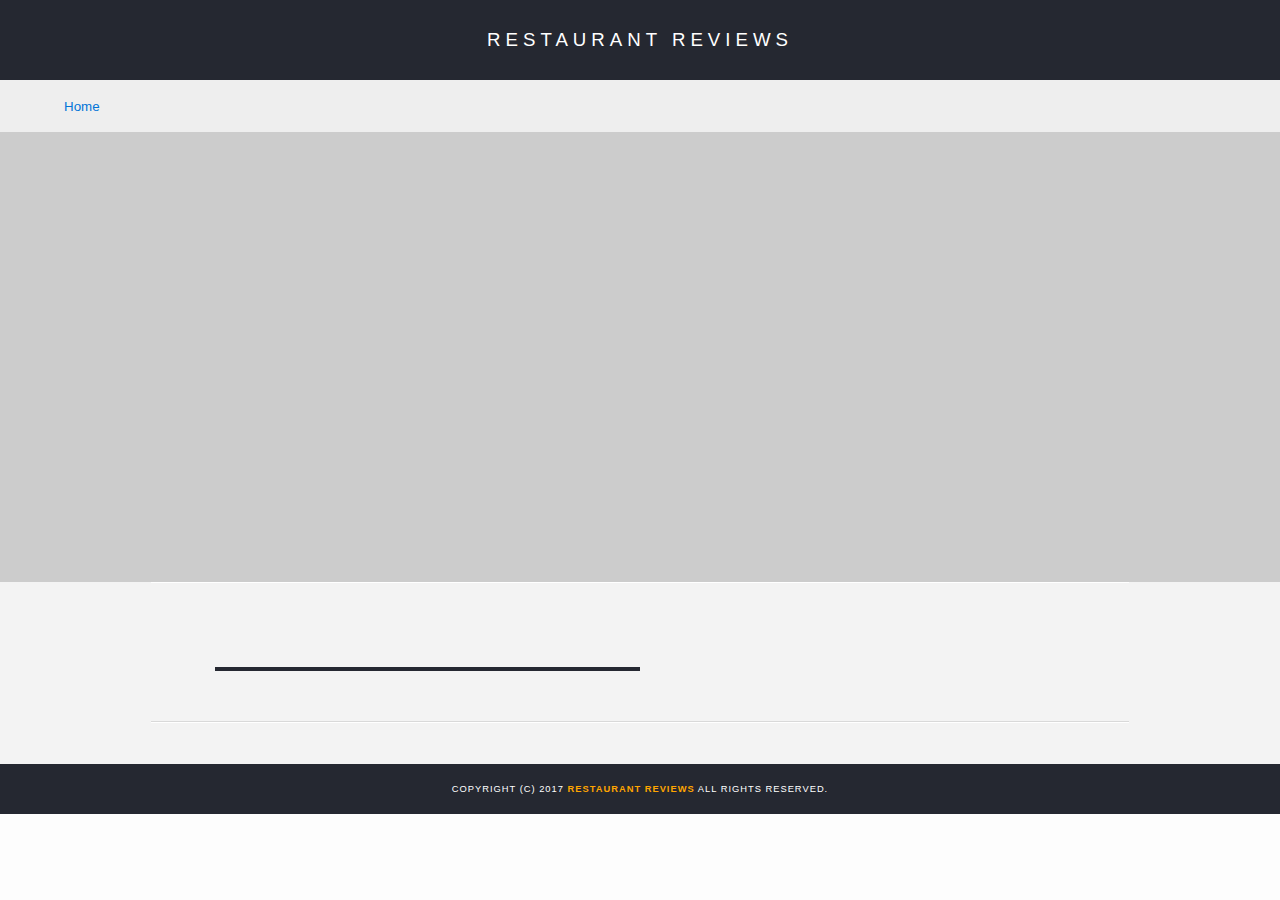
<file: restaurant.html>
<!DOCTYPE html>
<html lang="en">

<head>
  <!-- Set the viewport -->
  <meta name="viewport" content="width=device-width, initial-scale=1">
  <!-- Set the charset -->
  <meta charset="utf-8">
  <!-- Normalize.css for better cross-browser consistency -->
  <link rel="stylesheet" src="//normalize-css.googlecode.com/svn/trunk/normalize.css" />
  <!-- Main CSS file -->
  <link rel="stylesheet" href="css/styles.css" type="text/css">
  <!-- manifest information -->
  <meta name="theme-color" content="#252831">
  <link rel="manifest" href="/manifest.json">
  <title>Restaurant Info</title>
</head>

<body class="inside">
  <!-- Beginning header -->
  <header>
    <!-- Beginning nav -->
    <nav>
      <h1><a href="/">Restaurant Reviews</a></h1>
      <!-- Beginning breadcrumb -->
      <ul aria-label="Breadcrumb" id="breadcrumb" >
        <!-- memo for myself: as the element representing the current page is not a link, aria-current is optional. Else the link to the current page has aria-current set to page.  -->
        <li><a href="/">Home</a></li>
      </ul>
      <!-- End breadcrumb -->
    </nav>
    <!-- End nav -->
    <!-- Make it easy for Screen Reader Users / Keyboard Users to skip the map -->
    <a href="#restaurant-name" class="skip-link">skip map</a>
  </header>
  <!-- End header -->
  <!-- Beginning main -->
  <main id="maincontent">
    <!-- Beginning map -->
    <section id="map-container">
      <div role=application id="map"></div>
    </section>
    <!-- End map -->
    <!-- Beginning restaurant -->
    <section id="restaurant-container">
      <h2 tabindex="0" id="restaurant-name"></h2>
      <div id="restaurant-container-img">
        <img id="restaurant-img">
        <p id="restaurant-cuisine"></p>
      </div>
      <div id="restaurant-container-text">
        <p tabindex="0" id="restaurant-address"></p>
        <table id="restaurant-hours"></table>
      </div>
    </section>
    <!-- end restaurant -->
    <!-- Beginning reviews -->
    <section id="reviews-container">
      <ul id="reviews-list"></ul>
    </section>
    <!-- End reviews -->
  </main>
  <!-- End main -->

  <!-- Beginning footer -->
  <footer id="footer">
    <p>Copyright (c) 2017 <a href="/"><strong>Restaurant Reviews</strong></a> All Rights Reserved.</p>
  </footer>
  <!-- End footer -->

  <!-- Beginning scripts -->
  <!-- Database helpers -->
  <script src="js/dbhelper.js"></script>
  <!-- Main javascript file -->
  <script src="js/restaurant_info.js"></script>
  <!-- Google Maps -->
  <script async defer src="https://maps.googleapis.com/maps/api/js?key=AIzaSyCulV2sObBf0K-Tazo1SZyKzsiG739zGgo&libraries=places&callback=initMap"></script>
   <!-- Service Worker -->
  <script charset="utf-8" src="js/app.js"></script>
  <!-- End scripts -->
</body>

</html>
</file>
<file: css/styles.css>
@charset "utf-8";
/* CSS Document */
/* ====================== General Specifications ====================== */
body,
td,
th,
p {
  font-family: Arial, Helvetica, sans-serif;
  font-size: 10pt;
  /* changed color for higher contrast */
  color: #252831;
  line-height: 1.5;
}

body {
  background-color: #fdfdfd;
  margin: 0;
  position:relative;
}

ul,
li {
  font-family: Arial, Helvetica, sans-serif;
  font-size: 10pt;
  /* changed color for higher contrast */
  color: #252831;
}

a {
  /* changed color for higher contrast */
  color: #252831;
  text-decoration: none;
}

a:hover, a:focus {
  color: #3397db;
  text-decoration: none;
}

a img {
  border: none 0 #fff;
  /* image shouldn't be wider than 100% */
  max-width: 100%;
}

h1,
h2,
h3,
h4,
h5,
h6 {
  font-family: Arial, Helvetica, sans-serif;
  margin: 0 0 20px;
}

article,
aside,
canvas,
details,
figcaption,
figure,
footer,
header,
hgroup,
menu,
nav,
section {
  display: block;
}

footer {
  width: 100%;
  height: 50px;
  bottom: 0;
}

#maincontent {
  background-color: #f3f3f3;
  min-height: 100%;
}

#footer p{
  height: 50px;
  background-color: #252831;
  color: #fff;
  font-size: 7pt;
  letter-spacing: 1px;
  text-align: center;
  text-transform: uppercase;
  line-height: 50px;
}

/* ====================== General Specifications END====================== */
/* ====================== Navigation ====================== */

/* I introduced a skip link for the map */
.skip-link {
  position: absolute;
  top:-40px;
  left: 0;
  background: red;
  color: white;
  padding: 8px;
  z-index: 100;
}

.skip-link:focus {
  top:0;
}
/* skip link end */

nav {
  width: 100%;
  /*height: 80px;*/
  background-color: #252831;
  text-align:center;
}

nav h1 {
  margin: auto;
}

nav h1 a {
  width: 100%;
  color: #fff;
  font-size: 14pt;
  font-weight: 200;
  letter-spacing: 5px;
  text-transform: uppercase;
  padding: 1em;
  line-height: 80px;
}

#breadcrumb {
  text-align: left;
  padding: 13px 0 13px 5%;
  list-style: none;
  background-color: #eee;
  font-size: 17px;
  margin: 0;
  width: 100%;
}

/* Display list items side by side */
#breadcrumb li {
  display: inline;
  padding: 17px 0 17px 0;
}

/* Add a slash symbol (/) before/behind each list item */
#breadcrumb li+li:before {
  padding: 8px;
  color: black;
  content: "/\00a0";
}

/* Add a color to all links inside the list */
#breadcrumb li a {
  color: #0275d8;
  text-decoration: none;
}

/* Add a color on mouse-over */
#breadcrumb li a:hover {
  color: #01447e;
  text-decoration: underline;
}

/* ====================== Navigation END====================== */
/* ====================== Map ====================== */

#map {
  height: 50vh;
  width: 100%;
  background-color: #ccc;
}

/* ====================== Map END ====================== */
/* ====================== Restaurant Filtering ====================== */

.filter-options {
  width: 100%;
  background-color: #252831;
  align-items: center;
  padding-bottom: 30px;
  display: -webkit-box; 
  display: -ms-flexbox;  
  display: -webkit-flex; 
  display: flex;
  flex-wrap: wrap;
}

.filter-options h2 {
  float:left;
  width: 100%;
  color: white;
  font-size: 1rem;
  font-weight: normal;
  line-height: 1;
  margin: 20px 20px 0 20px;
}

.filter-options .neighborhood,
.filter-options .cuisine {
  font-family: Arial,sans-serif;
  font-size: 8pt;
  color: white;
  margin: 20px 40px 0 20px;
}

.filter-options .neighborhood label,
.filter-options .cuisine label {
  display: block;
  margin-bottom: 5px;
  width: 200px;
}

.filter-options select {
  background-color: white;
  border: 1px solid #fff;
  font-family: Arial,sans-serif;
  font-size: 11pt;
  height: 48px;
  letter-spacing: 0;
  width: 200px;
}

/* as I changed the background color from blue to darkgrey I can stay with the blue focus ring, but as another indicator I used underlined text*/
.filter-options select:focus {
  text-decoration: underline;
}

/* ====================== Restaurant Filtering END ====================== */
/* ====================== Restaurant Listing ====================== */

#restaurants-list {
  background-color: #f3f3f3;
  list-style-type: none;
  margin: auto;
  padding: 20px 0 40px 0;
  width: 100%;
  /* prepare the li elements for a responsive layout*/
  display: -webkit-box;
  display: -ms-flexbox;
  display: -webkit-flex;
  display: flex;
  flex-wrap: wrap;
  max-width: 1400px;
}

#restaurants-list li {
  box-sizing: border-box;
  background-color: #fff;
  border: 2px solid #ccc;
  font-family: Arial, sans-serif;
  min-height: 380px;
  text-align: left;
  padding: 20px;
  margin: 20px 20px;
  width: calc(100% - 40px);
}

#restaurants-list .restaurant-img,
#restaurant-container #restaurant-container-img {
  display: block;
  margin: 0;
  max-width: 100%;
  height: auto;
}

#restaurants-list li h1 {
  color: #f18200;
  font-family: Arial,sans-serif;
  font-size: 14pt;
  font-weight: 200;
  letter-spacing: 0;
  line-height: 1.3;
  margin: 20px 0 10px;
  text-transform: uppercase;
}

#restaurants-list p {
  margin: 0;
  font-size: 11pt;
}

#restaurants-list li button {
  /* changed color for higher contrast */
  background-color: #252831;
  width: 150px;
  border-bottom: 3px solid #eee;
  color: #fff;
  display: inline-block;
  font-size: 10pt;
  font-weight: 700;
  margin: 30px calc((100% - 150px) / 2) 10px calc((100% - 150px) / 2);
  height: 48px;
  text-align: center;
  line-height: 44px;
  text-decoration: none;
  text-transform: uppercase;
}

#restaurants-list li button:hover {
  cursor: pointer;
}

/* ====================== Restaurant Listing END====================== */
/* ====================== Footer ====================== */

footer a {
  color: orange;
}

/* ====================== Footer END====================== */
/* ====================== Restaurant Details ====================== */

.inside header {
  top: 0;
  width: 100%;
  z-index: 1000;
}

/* ====================== Restaurant Details Map ====================== */
.inside #map-container {
  background: blue none repeat scroll 0 0;
  height: 0;
  padding-bottom: 50vh;
  overflow: hidden;
  position: relative;
  right: 0;
  top: 0px;
  width: 100%;
}

.inside #map {
  position: absolute;
  background-color: #ccc;
  height: 100%;
  width: 100%;
}
/* ====================== Restaurant Details Map END====================== */

#restaurant-name {
  width: 100%;
  color: #f18200;
  font-family: Arial,sans-serif;
  font-size: 20pt;
  font-weight: 200;
  letter-spacing: 0;
  margin: 15px 0 30px;
  text-transform: uppercase;
  line-height: 1.1;
}

#restaurant-img {
  max-width: 100%;
  min-width: 100%;
}

#restaurant-address {
  font-size: 12pt;
  margin: 10px 0;
}

#restaurant-hours td {
  color: #666;
}

#restaurant-cuisine {
  background-color: #252831;
  color: #ddd;
  font-size: 12pt;
  font-weight: 300;
  letter-spacing: 7px;
  margin: 0 0 20px;
  padding: 2px 0;
  text-align: center;
  text-transform: uppercase;
  width: 100%;
}

/* ====================== Restaurant Details Reviews ====================== */

#restaurant-container,
#reviews-container {
  border-bottom: 1px solid #d9d9d9;
  border-top: 1px solid #fff;
  padding: 20px 5% 30px 5%;
  width: 90%;
  display: -webkit-box;
  display: -ms-flexbox;
  display: -webkit-flex;
  display: flex;
  flex-wrap: wrap;
}

#reviews-container {
  padding: 30px 5% 30px 5%;
}

#reviews-container h2 {
  color: #f58500;
  font-size: 24pt;
  font-weight: 300;
  letter-spacing: -1px;
  padding-bottom: 1pt;
}

#reviews-list {
  margin: 0;
  padding: 0;
}

#reviews-list li {
  background-color: #fff;
  border: 2px solid #f3f3f3;
  display: block;
  list-style-type: none;
  margin: 0 0 30px;
  overflow: hidden;
  position: relative;
  width: 100%;
  border-radius: 30px 0;
}

#reviews-list li p {
  margin: 20px 0 20px 20px;
  width: calc(100% - 40px);
}

#reviews-list .review-head {
  background-color: #252831;
  width: 100%;
  display: flex;
  flex-wrap: wrap;
}

#reviews-list .review-head p {
  color: #fff;
  width: calc(50% - 30px);
  text-align: right;
}

#reviews-list .review-head .review-name {
  text-align: left;
}

#reviews-list li .review-rating {
  background-color: #f58500;
  width: 67px;
  padding: 8px;
  border-radius: 5px;
  text-transform: uppercase;
  font-weight: 700;
}

/* ====================== Restaurant Details Reviews END ====================== */

.inside #footer {
  bottom: 0;
  position: absolute;
}

/* ====================== Restaurant Details END ====================== */
/* ====================== Media Queries ====================== */

/* window-size between 700 & 999px: use two column layout on index*/
@media screen and (min-width: 700px) and (max-width: 999px) {

  #restaurants-list li {
    margin: 20px 0 0 20px;
    width: calc(50% - 30px);
  }

}

/* window-size bigger than 750px: use two columns for restaurant img and opening hours and one column for reviews*/
@media screen and (min-width: 750px) {

  #restaurant-container #restaurant-container-img {
    width: 50%;
  }

  #restaurant-container #restaurant-container-text {
    width: 40%;
    margin-left: 10%;
  }

  #restaurant-container,
  #reviews-container {
    margin: auto;
    max-width: 850px;
  }

  #reviews-container {
    padding-bottom: 50px;
  }

  #reviews-list li p {
    font-size: 16px;
    margin: 30px 20px 30px 20px;
  }

  #reviews-list .review-head p {
    width: calc(50% - 40px);
  }

  #reviews-list li .review-rating {
    width: 80px;
  }

}

/* window-size bigger than 800 on index: show filter results elements in one line*/
@media screen and (min-width: 800px) {

  .filter-options {
    height: 70px;
  }

  .filter-options h2 {
    width: 110px;
    line-height: 50px;
    margin: 20px 20px 0 calc((100% - 600px) / 2);
  }

}

/* window-size bigger than 1000px: use three column layout on index*/
@media screen and (min-width: 1000px) {

  #restaurants-list li {
    margin: 20px 0 0 20px;;
    width: calc(33.3% - 25px);
  }

}

/* window-size bigger than 1400px: use four column layout on index*/
@media screen and (min-width: 1400px) {

  #restaurants-list li {
    margin: 20px 0 0 20px;
    width: calc(25% - 25px);
  }

}
</file>
